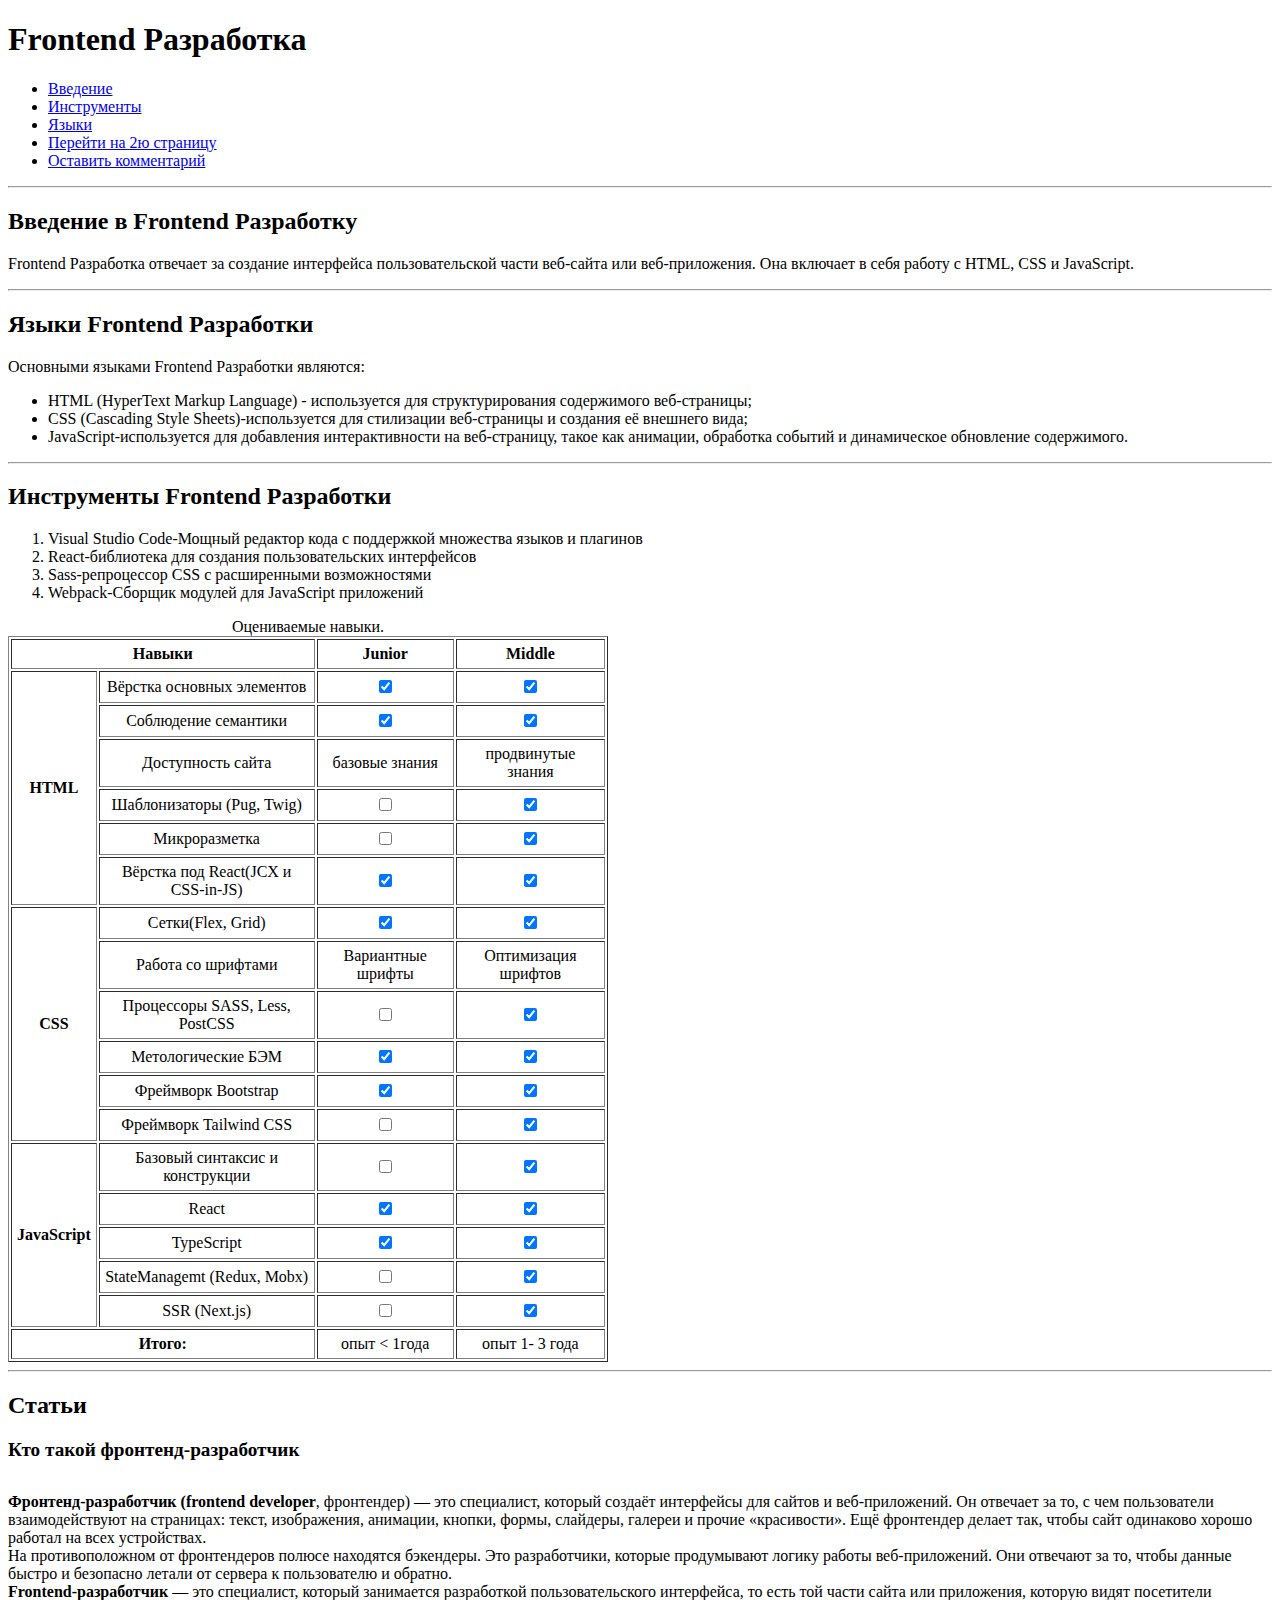
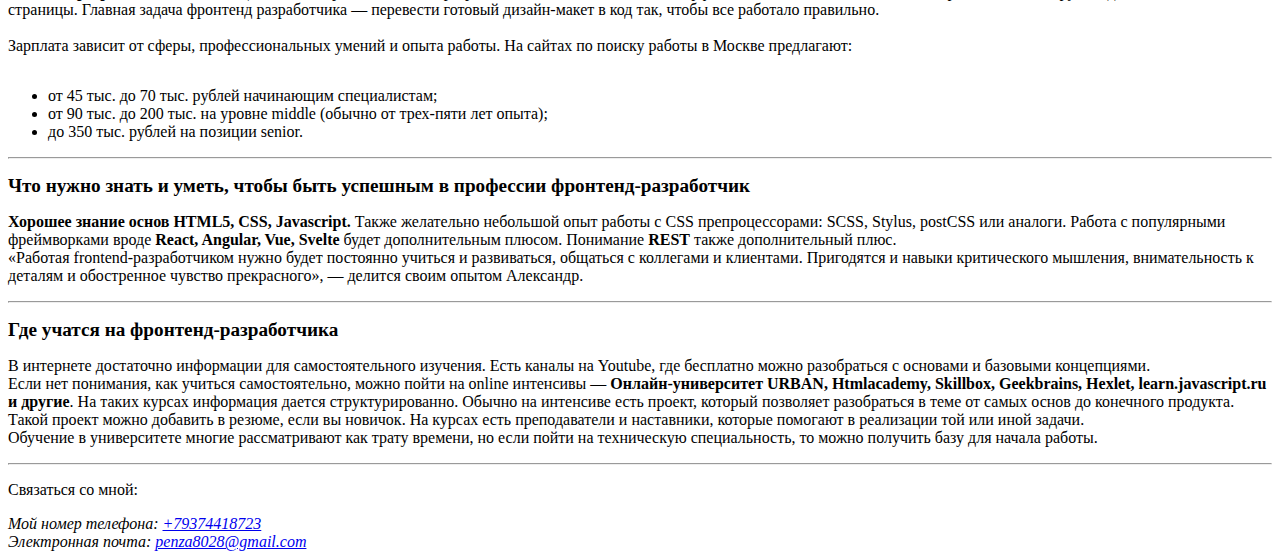
<file: homework№2/index.html>
<!DOCTYPE html>
<html lang="en">
<head>
  <meta charset="UTF-8">
  <meta name="viewport" content="width=device-width, initial-scale=1.0">
  <title>Frontend Разработка</title>
</head>
<body>
  <header>
    <h1>Frontend Разработка</h1>
    <nav>
      <ul>
        <li><a href="#reviews">Введение</a></li>
        <li><a href="#tools">Инструменты</a></li>
        <li><a href="#language">Языки</a></li>
        <li><a href="./second_page.html">Перейти на 2ю страницу</a></li>
        <li><a href="./third_page.html">Оставить комментарий</a></li>
      </ul>
    </nav>
    <hr>
  </header>
  <main>
    <section id="reviews">
      <h2>Введение в Frontend Разработку</h2>
      <p>Frontend Разработка отвечает за создание интерфейса пользовательской части веб-сайта или веб-приложения. Она включает в себя работу с HTML, CSS и JavaScript.</p>
      <hr>
    </section>
    <section id="language">
      <h2>Языки Frontend Разработки</h2>
      <p>Основными языками Frontend Разработки являются:</p>
      <ul>
        <li>HTML (HyperText Markup Language) - используется для структурирования содержимого веб-страницы;</li>
        <li>CSS (Cascading Style Sheets)-используется для стилизации веб-страницы и создания её внешнего вида;</li>
        <li>JavaScript-используется для добавления интерактивности на веб-страницу, такое как анимации, обработка событий и динамическое обновление содержимого.</li>
      </ul>
      <hr>
    </section>
    <section id="tools">
      <h2>Инструменты Frontend Разработки</h2>
      <ol>
        <li>Visual Studio Code-Мощный редактор кода с поддержкой множества языков и плагинов</li>
        <li>React-библиотека для создания пользовательских интерфейсов</li>
        <li>Sass-репроцессор CSS с расширенными возможностями</li>
        <li>Webpack-Сборщик модулей для JavaScript приложений</li>
      </ol>
      <table border="1" cellpadding="5" width="600">
        <caption>Оцениваемые навыки.</caption>
        <thead>
          <tr>
            <th colspan="2">Навыки</th>
            <th>Junior</th>
            <th>Middle</th>
          </tr>
        </thead>
        <tbody align="center">
          <tr>
            <th rowspan="6">HTML</th>
            <td>Вёрстка основных элементов</td>
            <td>
              <input type="checkbox" checked>
            </td>
            <td>
              <input type="checkbox" checked>
            </td>
          </tr>
          <tr>
            <td>Соблюдение семантики</td>
            <td>
              <input type="checkbox" checked>
            </td>
            <td>
              <input type="checkbox"checked>
            </td>
          </tr>
          <tr>
            <td>Доступность сайта</td>
            <td>базовые знания</td>
            <td>продвинутые знания</td>
          </tr>
          <tr>
            <td>Шаблонизаторы (Pug, Twig)</td>
            <td>
              <input type="checkbox">
            </td>
            <td>
              <input type="checkbox" checked>
            </td>
          </tr>
          <tr>
            <td>Микроразметка</td>
            <td>
              <input type="checkbox">
            </td>
            <td>
              <input type="checkbox" checked>
            </td>
          </tr>
          <tr>
            <td>Вёрстка под React(JCX и CSS-in-JS)</td>
            <td>
              <input type="checkbox" checked>
            </td>
            <td>
              <input type="checkbox" checked>
            </td>
          </tr>
          <tr>
            <th rowspan="6">CSS</th>
            <td>Сетки(Flex, Grid)</td>
            <td>
              <input type="checkbox" checked>
            </td>
            <td>
              <input type="checkbox" checked>
            </td>
          </tr>
          <tr>
            <td>Работа со шрифтами</td>
            <td>Вариантные шрифты</td>
            <td>Оптимизация шрифтов</td>
          </tr>
          <tr>
            <td>Процессоры SASS, Less, PostCSS</td>
            <td>
              <input type="checkbox" >
            </td>
            <td>
              <input type="checkbox" checked>
            </td>
          </tr>
          <tr>
            <td>Метологические БЭМ</td>
            <td>
              <input type="checkbox" checked>
            </td>
            <td>
              <input type="checkbox" checked>
            </td>
          </tr>
          <tr>
            <td>Фреймворк Bootstrap</td>
            <td>
              <input type="checkbox" checked>
            </td>
            <td>
              <input type="checkbox" checked>
            </td>
          </tr>
          <tr>
            <td>Фреймворк Tailwind CSS</td>
            <td>
              <input type="checkbox">
            </td>
            <td>
              <input type="checkbox" checked>
            </td>
          </tr>
          <tr>
            <th rowspan="5">JavaScript</th>
            <td>Базовый синтаксис и конструкции</td>
            <td>
              <input type="checkbox">
            </td>
            <td>
              <input type="checkbox" checked>
            </td>
          </tr>
          <tr>
            <td>React</td>
            <td>
              <input type="checkbox" checked>
            </td>
            <td>
              <input type="checkbox" checked>
            </td>
          </tr>
          <tr>
            <td>TypeScript</td>
            <td>
              <input type="checkbox" checked>
            </td>
            <td>
              <input type="checkbox" checked>
            </td>
          </tr>
          <tr>
            <td>StateManagemt (Redux, Mobx)</td>
            <td>
              <input type="checkbox">
            </td>
            <td>
              <input type="checkbox" checked>
            </td>
          </tr>
          <tr>
            <td>SSR (Next.js)</td>
            <td>
              <input type="checkbox">
            </td>
            <td>
              <input type="checkbox" checked>
            </td>
          </tr>
        </tbody>
        <tfoot align="center">
          <tr>
            <th colspan="2">Итого:</th>
            <td> опыт < 1года </td>
            <td>опыт 1- 3 года</td>
          </tr>
        </tfoot>
      </table>
      <hr>
    </section>
    <section>
      <h2>Статьи</h2>
      <article>
        <p><big><b>Кто такой фронтенд-разработчик</b></big></p>
        <p style="display:inline-block;">
          <b>Фронтенд-разработчик (frontend developer</b>, фронтендер) — это специалист, который создаёт интерфейсы для сайтов и веб-приложений. Он отвечает за то, с чем пользователи взаимодействуют на страницах: текст, изображения, анимации, кнопки, формы, слайдеры, галереи и прочие «красивости». Ещё фронтендер делает так, чтобы сайт одинаково хорошо работал на всех устройствах. <br> На противоположном от фронтендеров полюсе находятся бэкендеры. Это разработчики, которые продумывают логику работы веб-приложений. Они отвечают за то, чтобы данные быстро и безопасно летали от сервера к пользователю и обратно. <br> <b>Frontend-разработчик</b> — это специалист, который занимается разработкой пользовательского интерфейса, то есть той части сайта или приложения, которую видят посетители страницы. Главная задача фронтенд разработчика — перевести готовый дизайн-макет в код так, чтобы все работало правильно. <br> <br>Зарплата зависит от сферы, профессиональных умений и опыта работы. На сайтах по поиску работы в Москве предлагают:
          <ul>
            <li>от 45 тыс. до 70 тыс. рублей начинающим специалистам;</li>
            <li>от 90 тыс. до 200 тыс. на уровне middle (обычно от трех-пяти лет опыта);</li>
            <li>до 350 тыс. рублей на позиции senior.</li>
          </ul>
        </p>
      </article>  
      <hr>
      <article>
        <p><big><b>Что нужно знать и уметь, чтобы быть успешным в профессии фронтенд-разработчик</b></big></p>
        <p>
          <strong>Хорошее знание основ HTML5, CSS, Javascript.</strong> Также желательно небольшой опыт работы с CSS препроцессорами: SCSS, Stylus, postCSS или аналоги. Работа с популярными фреймворками вроде <b>React, Angular, Vue, Svelte</b> будет дополнительным плюсом. Понимание <b>REST</b> также дополнительный плюс. <br>«Работая frontend-разработчиком нужно будет постоянно учиться и развиваться, общаться с коллегами и клиентами. Пригодятся и навыки критического мышления, внимательность к деталям и обостренное чувство прекрасного», — делится своим опытом Александр.</p>
      </article>
      <hr>
      <article>
        <p><big><b>Где учатся на фронтенд-разработчика</b></big></p>
        <p>
          В интернете достаточно информации для самостоятельного изучения. Есть каналы на Youtube, где бесплатно можно разобраться с основами и базовыми концепциями. <br>Если нет понимания, как учиться самостоятельно, можно пойти на online интенсивы — <b>Онлайн-университет URBAN, Htmlacademy, Skillbox, Geekbrains, Hexlet, learn.javascript.ru и другие</b>. На таких курсах информация дается структурированно. Обычно на интенсиве есть проект, который позволяет разобраться в теме от самых основ до конечного продукта. Такой проект можно добавить в резюме, если вы новичок. На курсах есть преподаватели и наставники, которые помогают в реализации той или иной задачи. <br>Обучение в университете многие рассматривают как трату времени, но если пойти на техническую специальность, то можно получить базу для начала работы.</p>
    </article>
    </section>
  </main>
  <hr>
  <footer>
    <p>Связаться со мной:</p>
    <address>
      Мой номер телефона:
      <a href="tel:+79374418723">+79374418723</a>
    </address>
    <address>
      Электронная почта:
      <a href="mailto:penza8028@gmail.com">penza8028@gmail.com</a>
    </address>
  </footer>
</body>
</html>
</file>
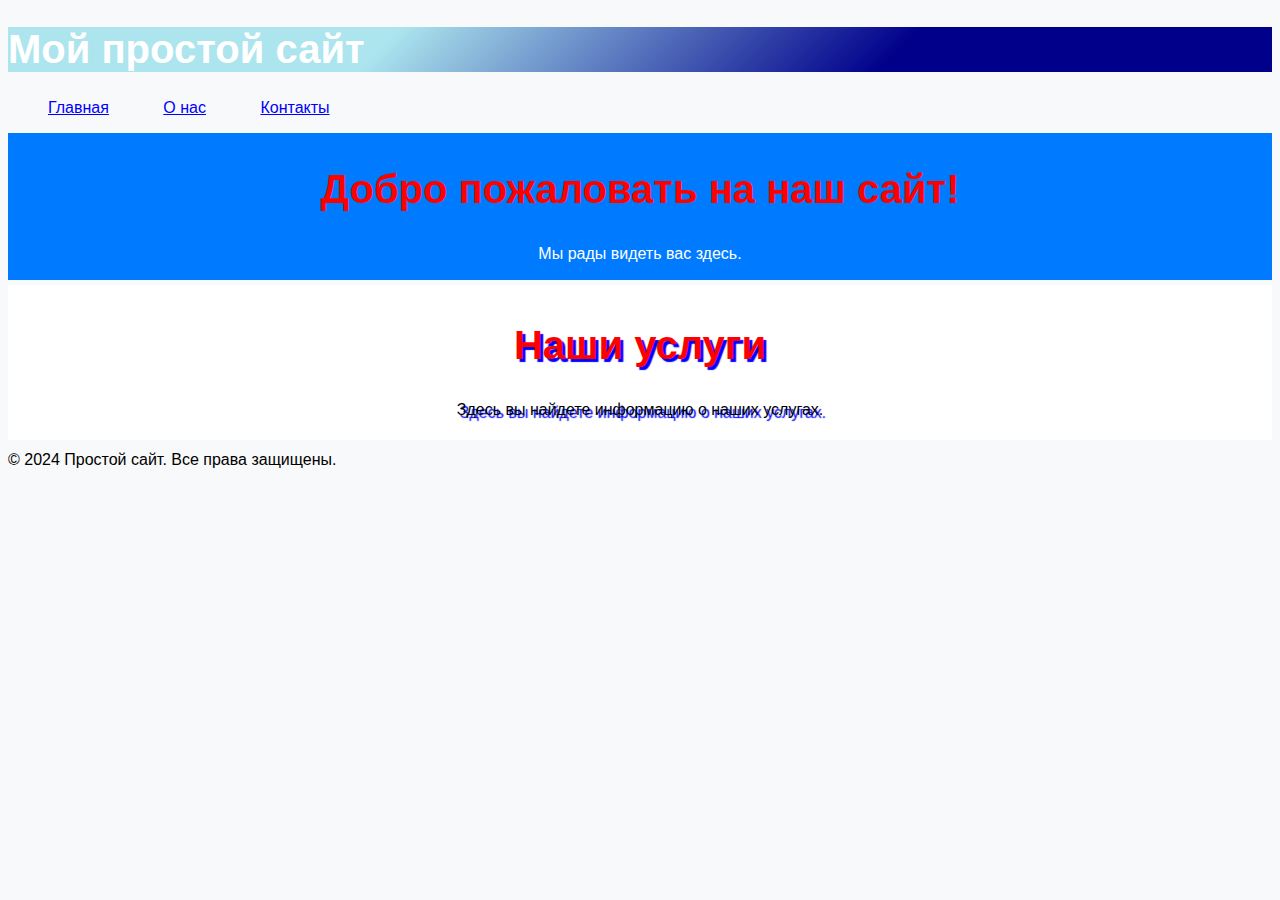
<file: homework№3/index.html>
<!DOCTYPE html>
<html lang="ru">
<head>
    <meta charset="UTF-8">
    <meta name="viewport" content="width=device-width, initial-scale=1.0">
    <title>Простой макет</title>
    <link rel="stylesheet" href="./styles.css">
</head>
<body>
    <header>
        <h1>Мой простой сайт</h1>
        <nav>
            <ul>
                <li>
                    <a href="#">Главная</a>
                </li>
                <li><a href="#">О нас</a></li>
                <li><a href="#">Контакты</a></li>
            </ul>
        </nav>
    </header>

    <main>
        <section class="intro">
            <h2>Добро пожаловать на наш сайт!</h2>
            <p>Мы рады видеть вас здесь.</p>
        </section>

        <section class="content">
            <h2>Наши услуги</h2>
            <p>Здесь вы найдете информацию о наших услугах.</p>
        </section>
    </main>

    <footer>
        <p>© 2024 Простой сайт. Все права защищены.</p>
    </footer>
</body>
</html>
</file>
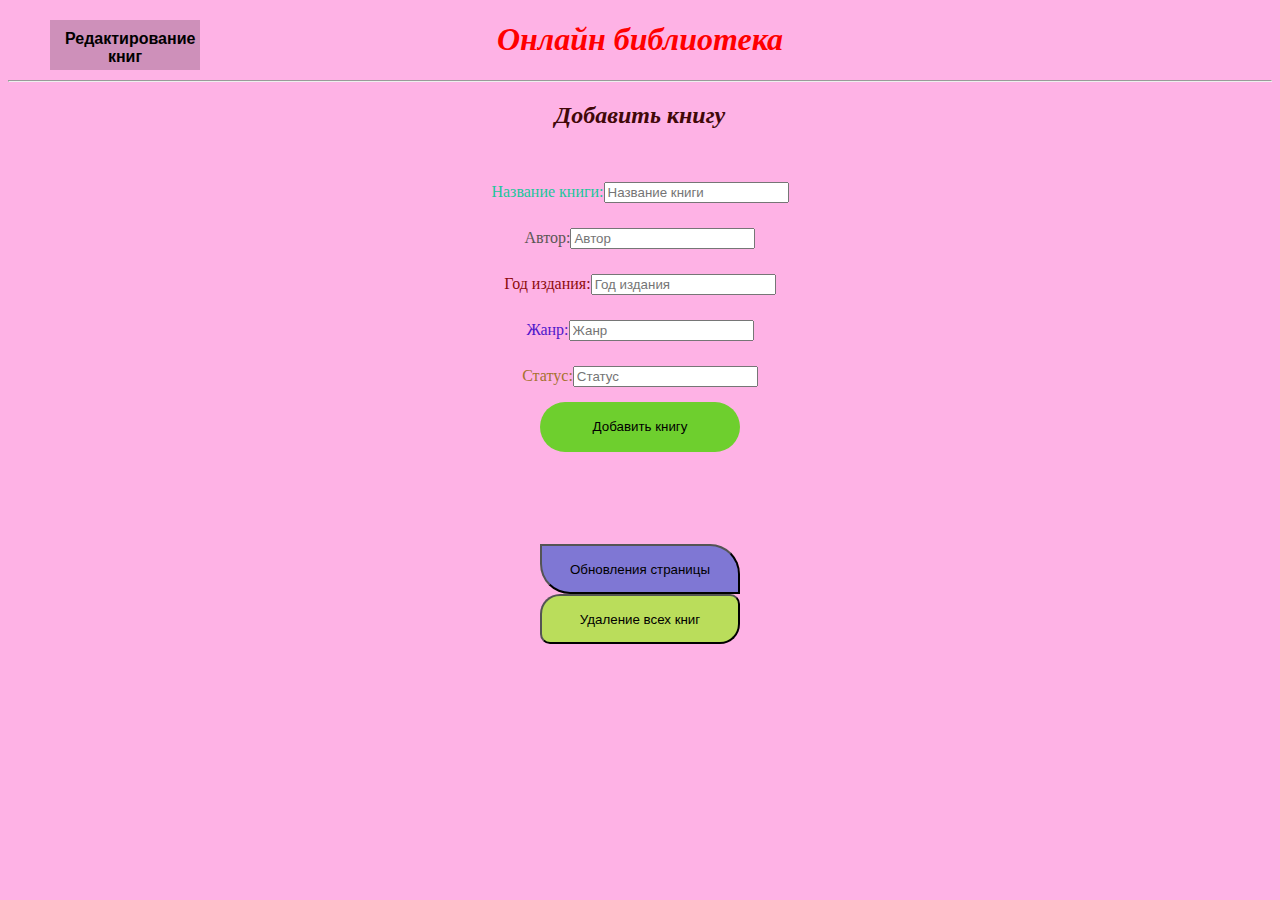
<file: homework№5.1/index.html>
<!DOCTYPE html>
<html lang="en">
<head>
    <meta charset="UTF-8">
    <meta name="viewport" content="width=device-width, initial-scale=1.0">
    <link rel="stylesheet" href="./style.css" />
    <title> Онлайн библиотека </title>
        <link rel="icon" href="img5/i.webp" />
</head>
<body class="body">
    <button class="more">Редактирование книг</button>
<div class="modal">
    <div class="modal-header">
        <span class="close">x</span>
        <h2>Редактирование книг</h2>
    </div>
    <div class="modal-body">

    </div>
    <div class="modal-footer">
        <button onclick="closeModal()">Отменить</button>
    </div>
</div>
    <header>
        <h1 class="headline">Онлайн библиотека</h1>
    </header>
    <hr>
    <h2 class="toAdd"> Добавить книгу </h2>
    <br>
    <div class="one">
        <label for="nameBook">Название книги:</label>
        <input type="text" id="nameBook" placeholder="Название книги"/>
    </div>
    <div class="two">
        <label for="author">Автор:</label>
        <input type="text" id="author" placeholder="Автор"/>
    </div>
    <div class="three">
        <label for="year">Год издания:</label>
        <input type="number" id="year" placeholder="Год издания"/>
    </div>
    <div class="four">
        <label for="status">Жанр:</label>
        <input type="text" id="genre" placeholder="Жанр"/>
    </div>
    <div class="five">
        <label for="author">Статус:</label>
        <input type="text" id="status" placeholder="Статус"/>
    </div>
    <button class="btn" onclick="addBook()"> Добавить книгу </button>
    <div class="list">
    <ol id="listBook"> </ol>
    </div>
    <button class="update" type="button" onclick="window.location.reload()">Обновления страницы</button>
    <button class="dlt" onclick="deleteAll()">Удаление всех книг</button>

    <script src="./script.js" > </script>
</body>
</html>
</file>
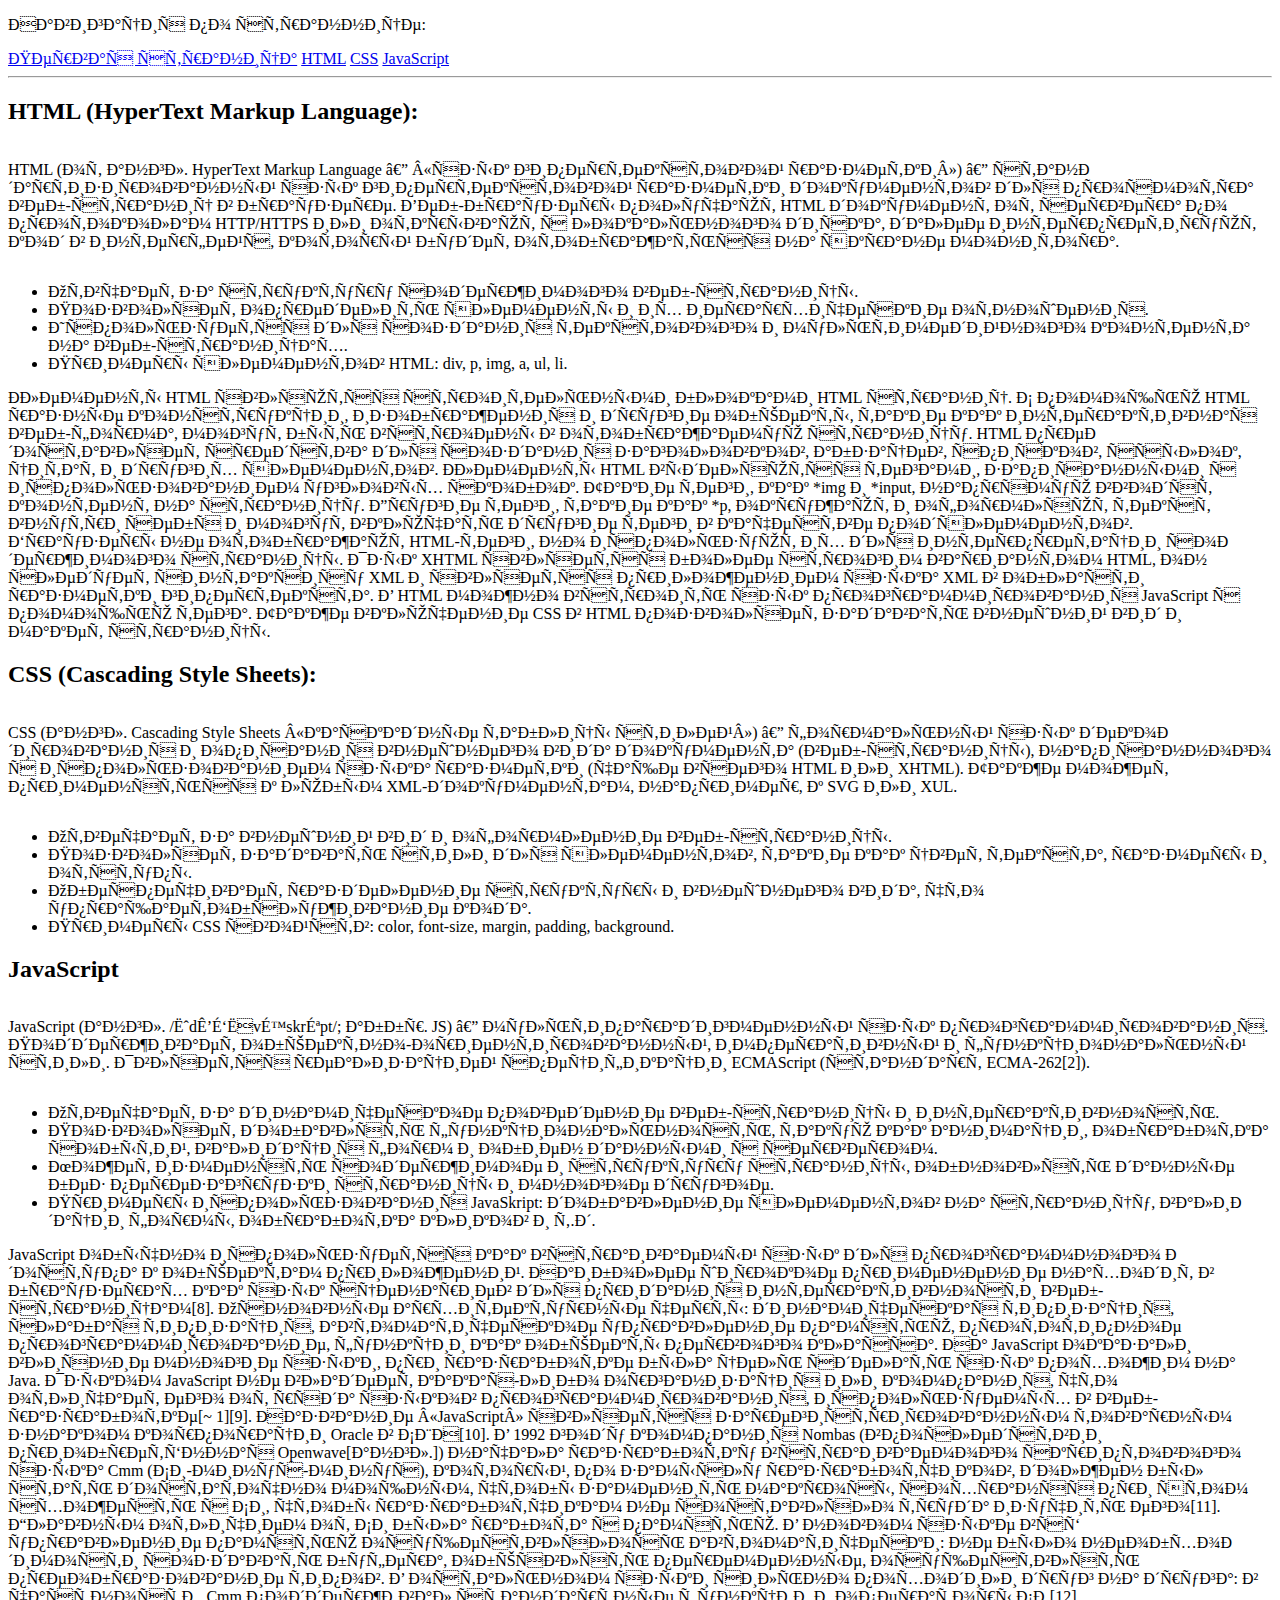
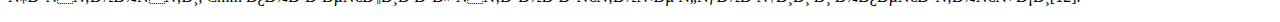
<file: homework№1/second-page.html>
<!DOCTYPE html>
<html lang="en">
<head>
    <meta charset="urf-8">
    <meta name="viewport" content="width=device-width">
    <title>Резюме</title>
</head>
<body>
<div>
    <p>Навигация по страннице:</p>
    <a href="./index.html">Первая страница</a>
    <a href="#HTML">HTML</a>
    <a href="#CSS">CSS</a>
    <a href="#JS">JavaScript</a>
    <hr>
</div>

<div>
  <h2 id="HTML">HTML (HyperText Markup Language):</h2>
    <p style="display:inline-block;">HTML (от англ. HyperText Markup Language — «язык гипертекстовой разметки») — стандартизированный язык гипертекстовой разметки документов для просмотра веб-страниц в браузере. Веб-браузеры получают HTML документ от сервера по протоколам HTTP/HTTPS или открывают с локального диска, далее интерпретируют код в интерфейс, который будет отображаться на экране монитора.</p>
      <ul>
        <li>Отвчает за структуру содержимого веб-страницы.</li>
        <li>Позволяет определить элементы и их иерархические отношения.</li>
        <li>Используется для создания текстового и мультимедийного контента на веб-страницах.</li>
        <li>Примеры элементов HTML: div, p, img, a, ul, li. </li>
    </ul>
    <p>Элементы HTML являются строительными блоками HTML страниц. С помощью HTML разные конструкции, изображения и другие объекты, такие как интерактивная веб-форма, могут быть встроены в отображаемую страницу. HTML предоставляет средства для создания заголовков, абзацев, списков, ссылок, цитат и других элементов. Элементы HTML выделяются тегами, записанными с использованием угловых скобок. Такие теги, как *img и *input, напрямую вводят контент на страницу. Другие теги, такие как *p, окружают и оформляют текст внутри себя и могут включать другие теги в качестве подэлементов. Браузеры не отображают HTML-теги, но используют их для интерпретации содержимого страницы.
Язык XHTML является более строгим вариантом HTML, он следует синтаксису XML и является приложением языка XML в области разметки гипертекста.
В HTML можно встроить язык программирования JavaScript с помощью тега.
Также включение CSS в HTML позволяет задавать внешний вид и макет страницы.</p>
  <h2 id="CSS">CSS (Cascading Style Sheets):</h2>
    <p style="display:inline-block;">CSS (англ. Cascading Style Sheets «каскадные таблицы стилей») — формальный язык декодирования и описания внешнего вида документа (веб-страницы), написанного с использованием языка разметки (чаще всего HTML или XHTML). Также может применяться к любым XML-документам, например, к SVG или XUL.</p>  
      <ul>
        <li>Отвечает за внешний вид и оформление веб-страницы.</li>
        <li>Позволяет задавать стили для элементов, такие как цвет текста, размеры и отступы.</li>
        <li>Обеспечивает разделение структуры и внешнего вида, что упращаетобслуживание кода.</li>
        <li>Примеры CSS свойств: color, font-size, margin, padding, background.</li>
      </ul>
  <h2 id="JS">JavaScript</h2>
    <p style="display:inline-block;">JavaScript (англ. /ˈdʒɑːvəskrɪpt/; аббр. JS) — мультипарадигменный язык программирования. Поддерживает объектно-ориентированный, императивный и функциональный стили. Является реализацией спецификации ECMAScript (стандарт ECMA-262[2]).</p>
      <ul>
        <li>Отвечает за динамическое поведение веб-страницы и интерактивность.</li>
        <li>Позволяет добавлять функциональность, такую как анимации, обработка событий, валидация форм и обиен данными с сервером.</li>
        <li>Может изменять содержимое и структуру страницы, обновлять данные без перезагрузки страницы и многое другое.</li>
        <li>Примеры использования JavaSkript: добавление элементов на страницу, валидации формы, обработка кликов и т.д.</li>
      </ul>
    <p>JavaScript обычно используется как встраиваемый язык для программного доступа к объектам приложений. Наиболее широкое применение находит в браузерах как язык сценариев для придания интерактивности веб-страницам[8].

Основные архитектурные черты: динамическая типизация, слабая типизация, автоматическое управление памятью, прототипное программирование, функции как объекты первого класса.

На JavaScript оказали влияние многие языки, при разработке была цель сделать язык похожим на Java. Языком JavaScript не владеет какая-либо организация или компания, что отличает его от ряда языков программирования, используемых в веб-разработке[~ 1][9].

Название «JavaScript» является зарегистрированным товарным знаком корпорации Oracle в США[10].

В 1992 году компания Nombas (впоследствии приобретённая Openwave[англ.]) начала разработку встраиваемого скриптового языка Cmm (Си-минус-минус), который, по замыслу разработчиков, должен был стать достаточно мощным, чтобы заменить макросы, сохраняя при этом схожесть с Си, чтобы разработчикам не составляло труда изучить его[11]. Главным отличием от Си была работа с памятью. В новом языке всё управление памятью осуществлялось автоматически: не было необходимости создавать буфера, объявлять переменные, осуществлять преобразование типов. В остальном языки сильно походили друг на друга: в частности, Cmm поддерживал стандартные функции и операторы Си[12].</p>
    </div>
</body>
</html>
</file>
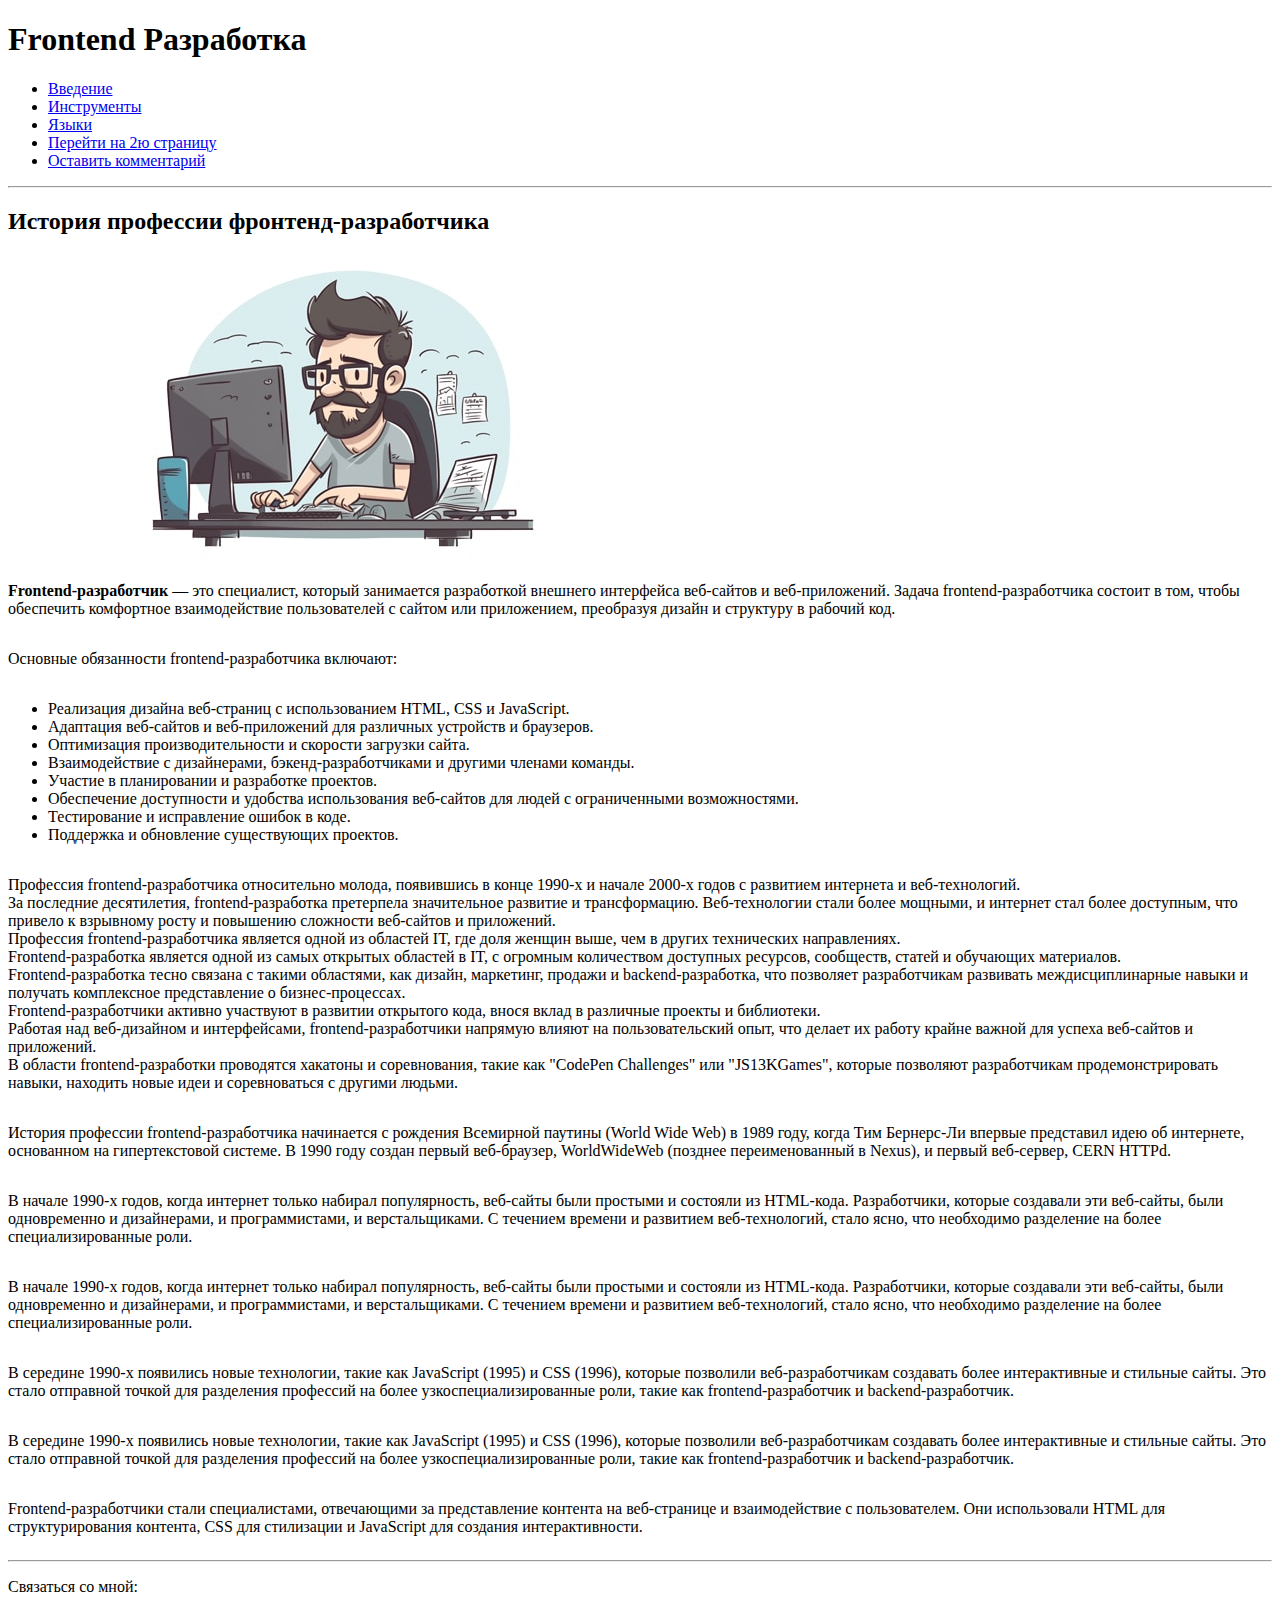
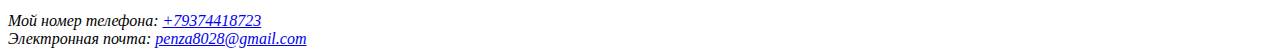
<file: homework№2/second_page.html>
<!DOCTYPE html>
<html lang="en">
<head>
  <meta charset="UTF-8">
  <meta name="viewport" content="width=device-width, initial-scale=1.0">
  <title>Frontend Разработка</title>
</head>
<body>
  <header>
    <h1>Frontend Разработка</h1>
    <nav>
      <ul>
        <li><a href="./index.html#reviews">Введение</a></li>
        <li><a href="./index.html#tools">Инструменты</a></li>
        <li><a href="./index.html#language">Языки</a></li>
        <li><a href="#">Перейти на 2ю страницу</a></li>
        <li><a href="./third_page.html">Оставить комментарий</a></li>
      </ul>
    </nav>
    <hr>
  </header>
  <main>
    <section>
      <h2>История профессии фронтенд-разработчика</h2>
    </section>
    <section>
      <img src="./images/frontend-developer.jpg" alt="FrontEnd-Разработчик">
      <p style="display:inline-block;"><b>Frontend-разработчик</b> — это специалист, который занимается разработкой внешнего интерфейса веб-сайтов и веб-приложений. Задача frontend-разработчика состоит в том, чтобы обеспечить комфортное взаимодействие пользователей с сайтом или приложением, преобразуя дизайн и структуру в рабочий код. </p>
      <p style="display:inline-block;">Основные обязанности frontend-разработчика включают:</p>
      <ul>
        <li>Реализация дизайна веб-страниц с использованием HTML, CSS и JavaScript.</li>
        <li>Адаптация веб-сайтов и веб-приложений для различных устройств и браузеров.</li>
        <li>Оптимизация производительности и скорости загрузки сайта.</li>
        <li>Взаимодействие с дизайнерами, бэкенд-разработчиками и другими членами команды.</li>
        <li>Участие в планировании и разработке проектов.</li>
        <li>Обеспечение доступности и удобства использования веб-сайтов для людей с ограниченными возможностями.</li>
        <li>Тестирование и исправление ошибок в коде.</li>
        <li>Поддержка и обновление существующих проектов.</li>
      </ul>
      <p style="display:inline-block;">Профессия frontend-разработчика относительно молода, появившись в конце 1990-х и начале 2000-х годов с развитием интернета и веб-технологий. <br>За последние десятилетия, frontend-разработка претерпела значительное развитие и трансформацию. Веб-технологии стали более мощными, и интернет стал более доступным, что привело к взрывному росту и повышению сложности веб-сайтов и приложений. <br>Профессия frontend-разработчика является одной из областей IT, где доля женщин выше, чем в других технических направлениях. <br>Frontend-разработка является одной из самых открытых областей в IT, с огромным количеством доступных ресурсов, сообществ, статей и обучающих материалов. <br>Frontend-разработка тесно связана с такими областями, как дизайн, маркетинг, продажи и backend-разработка, что позволяет разработчикам развивать междисциплинарные навыки и получать комплексное представление о бизнес-процессах. <br>Frontend-разработчики активно участвуют в развитии открытого кода, внося вклад в различные проекты и библиотеки. <br>Работая над веб-дизайном и интерфейсами, frontend-разработчики напрямую влияют на пользовательский опыт, что делает их работу крайне важной для успеха веб-сайтов и приложений. <br>В области frontend-разработки проводятся хакатоны и соревнования, такие как "CodePen Challenges" или "JS13KGames", которые позволяют разработчикам продемонстрировать навыки, находить новые идеи и соревноваться с другими людьми.</p>
      <p style="display:inline-block;">История профессии frontend-разработчика начинается с рождения Всемирной паутины (World Wide Web) в 1989 году, когда Тим Бернерс-Ли впервые представил идею об интернете, основанном на гипертекстовой системе. В 1990 году создан первый веб-браузер, WorldWideWeb (позднее переименованный в Nexus), и первый веб-сервер, CERN HTTPd.

      <p style="display:inline-block;">В начале 1990-х годов, когда интернет только набирал популярность, веб-сайты были простыми и состояли из HTML-кода. Разработчики, которые создавали эти веб-сайты, были одновременно и дизайнерами, и программистами, и верстальщиками. С течением времени и развитием веб-технологий, стало ясно, что необходимо разделение на более специализированные роли.</p>
      <p style="display:inline-block;">В начале 1990-х годов, когда интернет только набирал популярность, веб-сайты были простыми и состояли из HTML-кода. Разработчики, которые создавали эти веб-сайты, были одновременно и дизайнерами, и программистами, и верстальщиками. С течением времени и развитием веб-технологий, стало ясно, что необходимо разделение на более специализированные роли.</p>
        
      <p style="display:inline-block;">В середине 1990-х появились новые технологии, такие как JavaScript (1995) и CSS (1996), которые позволили веб-разработчикам создавать более интерактивные и стильные сайты. Это стало отправной точкой для разделения профессий на более узкоспециализированные роли, такие как frontend-разработчик и backend-разработчик.</p>
      <p style="display:inline-block;">В середине 1990-х появились новые технологии, такие как JavaScript (1995) и CSS (1996), которые позволили веб-разработчикам создавать более интерактивные и стильные сайты. Это стало отправной точкой для разделения профессий на более узкоспециализированные роли, такие как frontend-разработчик и backend-разработчик.</p>
        
      <p style="display:inline-block;">Frontend-разработчики стали специалистами, отвечающими за представление контента на веб-странице и взаимодействие с пользователем. Они использовали HTML для структурирования контента, CSS для стилизации и JavaScript для создания интерактивности.</p>
    </section>
  </main>
  <hr>
  <footer>
    <p>Связаться со мной:</p>
    <address>
      Мой номер телефона:
      <a href="tel:+79374418723">+79374418723</a>
    </address>
    <address>
      Электронная почта:
      <a href="mailto:penza8028@gmail.com">penza8028@gmail.com</a>
    </address>
  </footer>
</body>
</html>
</file>
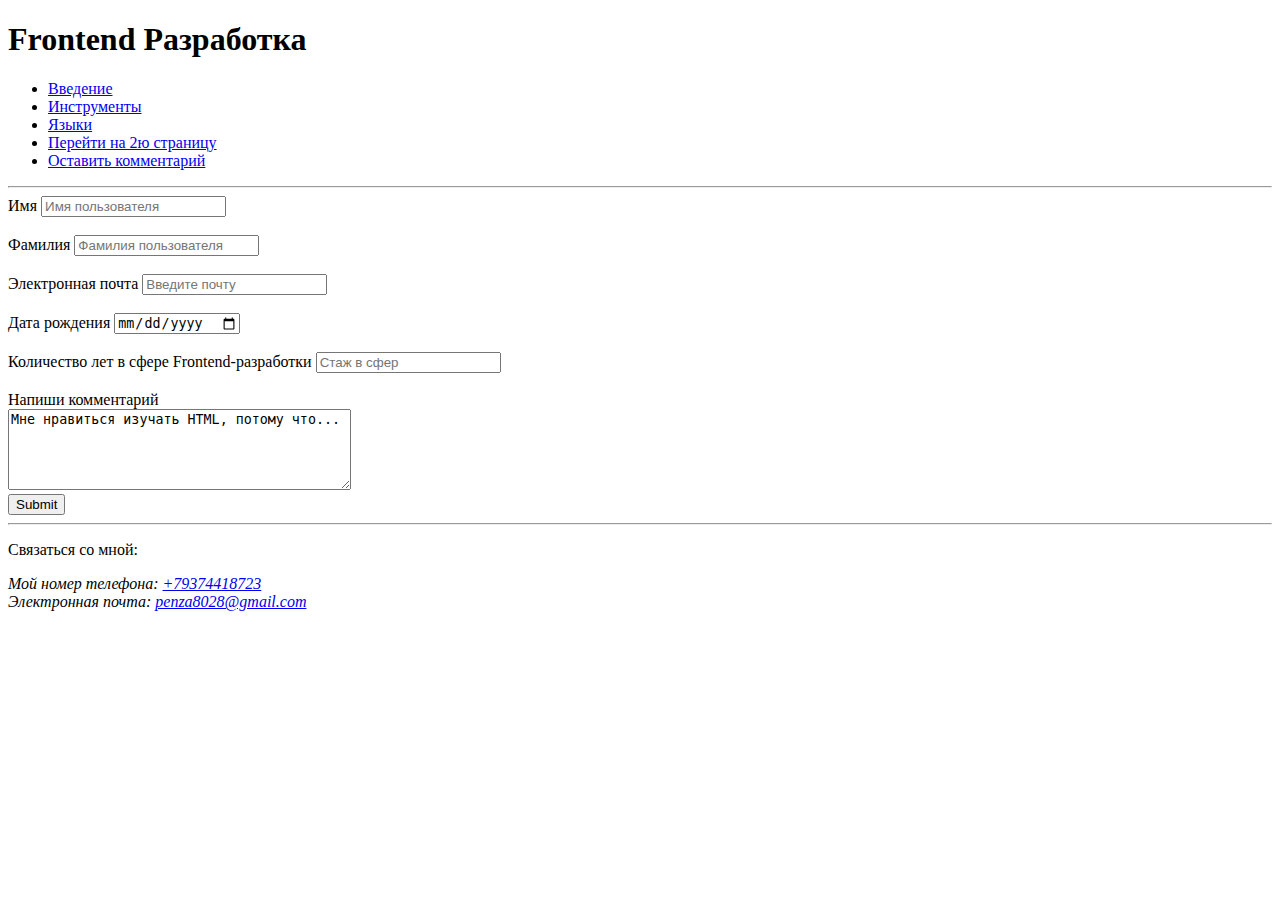
<file: homework№2/third_page.html>
<!DOCTYPE html>
<html lang="en">
<head>
  <meta charset="UTF-8">
  <meta name="viewport" content="width=device-width, initial-scale=1.0">
  <title>Frontend Разработка</title>
</head>
<body>
  <header></header>
    <h1>Frontend Разработка</h1>
    <nav>
      <ul>
        <li><a href="./index.html#reviews">Введение</a></li>
        <li><a href="./index.html#tools">Инструменты</a></li>
        <li><a href="./index.html#language">Языки</a></li>
        <li><a href="./second_page.html">Перейти на 2ю страницу</a></li>
        <li><a href="#">Оставить комментарий</a></li>
      </ul>
    </nav>
    <hr>
  </header>
  <main>
    <form action="" method="get">
      <label for="username">Имя</label>
      <input 
        type="text" 
        name="user_name" 
        placeholder="Имя пользователя" 
        id="username"
      />
      <br>
      <br>
      <label>
        Фамилия
        <input type="text" placeholder="Фамилия пользователя" name="user_surname"/>
      </label>
      <br>
      <br>
      <label>Электронная почта
        <input type="email" placeholder="Введите почту" name="user_email"/>
      </label>
      <br>
      <br>
      <label>Дата рождения
        <input type="date" placeholder="Введите дату рождения" name="user_age"/>
      </label>
      <br>
      <br>
      <label>Количество лет в сфере Frontend-разработки
        <input type="number" placeholder="Стаж в сфер" name="user_old"/>
      </label>
      <br>
      <br>
      <label for="comment">Напиши комментарий</label>
      <br>
      <textarea cols="40" rows="5" id="comment" name="comment">Мне нравиться изучать HTML, потому что...</textarea>
      <br>
      <input type="submit"/>
      <br>
    </form>
  </main>
  <footer>
  <hr>
    <p>Связаться со мной:</p>
    <address>
      Мой номер телефона:
      <a href="tel:+79374418723">+79374418723</a>
    </address>
    <address>
      Электронная почта:
      <a href="mailto:penza8028@gmail.com">penza8028@gmail.com</a>
    </address>
  </footer>
</body>
</html>
</file>
<file: homework№3/styles.css>
body{
  font-family: "Arial", sans-serif;
  background-color: #f8f9fa;
}

h1, h2{
  color: red;
  font-size: 40px;
}

h1{
  background-image: linear-gradient(135deg, #ACE5EE 30%, #00008B 70%);
  color: white;
}
li{
  list-style: none;
  display: inline;
}

li+li{
  margin-left: 50px;
}

a:hover{
  background-color: orange;
}

a:focus{
  background-color: cyan;
}
[href="#"] {
  color: blue;
}

.intro{
  background-color: #007bff;
  color: white;
  padding-top: 1px; 
  padding-bottom: 1px;
  padding-left: 1px;
  padding-right: 1px;
  text-align: center;
}

.content{
  position: relative;
  top: 5px;
  background-color: white;
  text-shadow: 3px 3px 1px blue;
  padding-top: 5px; 
  padding-bottom: 5px;
  padding-left: 5px;
  padding-right: 5px;
  text-align: center;
}
</file>
<file: homework№5.1/style.css>
.headline {
    display: flex;
    justify-content: center;
    align-items: center;
    font-style: italic;
    color: rgb(255, 0, 0);
}

.toAdd {
    display: flex;
    justify-content: center;
    align-items: center;
    font-style: italic;
    color: rgb(65, 8, 8);
}

.one {
    display: flex;
    justify-content: center;
    align-items: center;
    color: rgb(28, 198, 155);
    margin: 5px;
    padding: 10px;
}

.two {
    display: flex;
    justify-content: center;
    align-items: center;
    color: rgb(90, 87, 84);
    margin: 5px;
    padding: 10px;
}

.three {
    display: flex;
    justify-content: center;
    align-items: center;
    color: rgb(142, 11, 11);
    margin: 5px;
    padding: 10px;
}

.four {
    display: flex;
    justify-content: center;
    align-items: center;
    color: rgb(81, 24, 203);
    margin: 5px;
    padding: 10px;
}

.five {
    display: flex;
    justify-content: center;
    align-items: center;
    color: rgb(165, 113, 45);
    margin: 5px;
    padding: 10px;
}

.btn {
    display: block;
    width: 200px;
    height: 50px;
    margin: auto;
    padding: 16px;
    background-color: rgb(110, 207, 46);
    border: none;
    border-radius: 40px;
}


.update {
    display: block;
    width: 200px;
    height: 50px;
    margin: auto;
    padding: 16px;
    background-color:rgb(127, 119, 212);
    border-radius: 0 30px 0 30px ;
}

.dlt {
    display: block;
    width: 200px;
    height: 50px;
    margin: auto;
    padding: 16px;
    background-color:rgb(186, 221, 91);
    border-radius: 20px 10px 20px 10px;
}

.list {
    display: flex;
    justify-content: center;
    align-items: center;
    color: brown;
    margin: 10px;
    padding: 20px;
}

.body {
    background-color: rgb(254, 178, 229);
}

.more {
    width: 150px;
    height: 50px;
    background-color: rgba(0,0,0,0.19);
    color: black;
    padding: 10px 15px;
    font-size: 16px;
    font-weight: bold;
    border: black;
    cursor: pointer;
    position: absolute;
    left: 50px;
    top: 20px;
}

.modal {
    position: absolute;
    left: 50px;
    top: 150px;
    background-color: rgba(0,0,0,0.19);
    padding: 0;
    border: 5px solid black;
    width: 500px;
    box-shadow: 0 4px 8px 0 rgba(0,0,0,0.2),0 6px 20px 0 rgba(0,0,0,0.19);
    display: none;
}

.modal-animation {     animation-name: animatetop;
    animation-duration: 0.8s
}

@keyframes animatetop {
    from {top: 0px; opacity:0}
    to {top: 200px; opacity:1}
}
</file>
